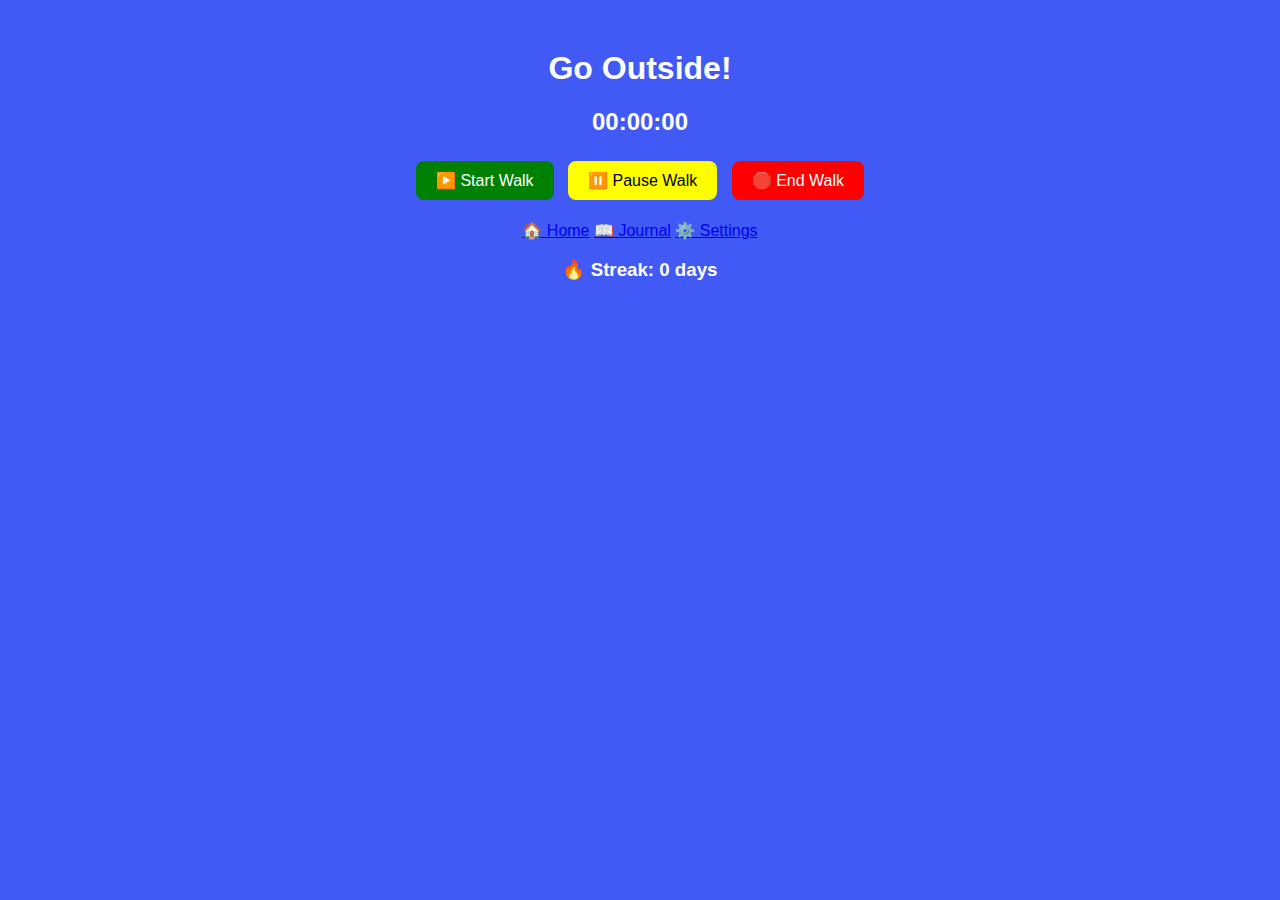
<file: index.html>
<!DOCTYPE html>
<html lang="en">
<head>
  <meta charset="UTF-8">
  <meta name="viewport" content="width=device-width, initial-scale=1.0">
  <title>Walk</title>
  <link rel="stylesheet" href="style.css">
</head>
<body>
  <h1>Go Outside!</h1>
  
  <!-- Timer Display -->
  <h2 id="timer">00:00:00</h2>
  
  <!-- Buttons -->
  <button id="startWalk" style="background-color: green; color: white; padding: 10px 20px; margin: 5px; border: none; border-radius: 8px; font-size: 16px;">
    ▶️ Start Walk
  </button>

  <button id="pauseWalk" style="background-color: yellow; color: black; padding: 10px 20px; margin: 5px; border: none; border-radius: 8px; font-size: 16px;">
    ⏸️ Pause Walk
  </button>

  <button id="endWalk" style="background-color: red; color: white; padding: 10px 20px; margin: 5px; border: none; border-radius: 8px; font-size: 16px;">
    🛑 End Walk
  </button>

  <p id="challenge"></p>

  <!-- Bottom nav -->
  <div class="navbar">
    <a href="index.html" class="active">🏠 Home</a>
    <a href="journal.html">📖 Journal</a>
    <a href="settings.html">⚙️ Settings</a>
  </div>

  <!-- Timer Script -->
  <script>
  let timerInterval = null;
  let totalSeconds = 0;
  let isPaused = false;

  function updateTimer() {
    let hours = Math.floor(totalSeconds / 3600);
    let minutes = Math.floor((totalSeconds % 3600) / 60);
    let seconds = totalSeconds % 60;

    document.getElementById("timer").textContent =
      String(hours).padStart(2, "0") + ":" +
      String(minutes).padStart(2, "0") + ":" +
      String(seconds).padStart(2, "0");
  }

  // ---- STREAK TRACKER ----
  function updateStreak() {
    const streakDiv = document.getElementById("streak");

    let data = JSON.parse(localStorage.getItem("walkStreak")) || {
      count: 0,
      lastDate: null
    };

    let today = new Date().toDateString();

    if (data.lastDate !== today) {
      if (data.lastDate) {
        let last = new Date(data.lastDate);
        let diff = (new Date(today) - last) / (1000 * 60 * 60 * 24);

        if (diff === 1) {
          data.count += 1; // consecutive day
        } else {
          data.count = 1; // missed a day
        }
      } else {
        data.count = 1; // first ever walk
      }
      data.lastDate = today;
      localStorage.setItem("walkStreak", JSON.stringify(data));
    }

    streakDiv.textContent = "🔥 Streak: " + data.count + " day" + (data.count > 1 ? "s" : "");
  }

  // ---- BUTTONS ----
  document.getElementById("startWalk").onclick = function() {
    if (timerInterval === null) { 
      isPaused = false;
      timerInterval = setInterval(function() {
        if (!isPaused) {
          totalSeconds++;
          updateTimer();
        }
      }, 1000);
      updateStreak(); // update streak when walk starts
    }
  };

  document.getElementById("pauseWalk").onclick = function() {
    if (timerInterval !== null) {
      isPaused = !isPaused;
      this.textContent = isPaused ? "▶️ Resume Walk" : "⏸️ Pause Walk";
    }
  };

  document.getElementById("endWalk").onclick = function() {
  if (timerInterval !== null) {
    clearInterval(timerInterval);
    timerInterval = null;

    let finalTime = document.getElementById("timer").textContent;

    // ---- Get latest journal entry ----
    let entries = JSON.parse(localStorage.getItem("journalEntries")) || [];
    let lastFeeling = entries.length > 0 ? parseInt(entries[0].feeling) : null;

    // ---- Motivational messages by mood ----
    const messages = {
      low: [
        "Proud of you for showing up even on tough days 💪",
        "Small steps are still progress. Keep going 🌱",
        "Resilience is built one walk at a time 🔑"
      ],
      mid: [
        "Every step counts, keep building resilience 🚶",
        "Consistency beats intensity. You’ve got this 🔥",
        "Another walk done — you’re making it a habit 🕒"
      ],
      high: [
        "Nice! You’re building great momentum 🔥",
        "Solid effort today, your streak is growing 📈",
        "Great job pushing through — keep the energy up ⚡"
      ],
      peak: [
        "Amazing energy today, keep shining ✨",
        "You crushed it! Walks like this fuel resilience 🚀",
        "That’s champion-level consistency 👑"
      ]
    };

    // ---- Pick a message ----
    let moodMessage = "Great job walking today!";
    if (lastFeeling !== null) {
      if (lastFeeling <= 3) {
        moodMessage = messages.low[Math.floor(Math.random() * messages.low.length)];
      } else if (lastFeeling <= 6) {
        moodMessage = messages.mid[Math.floor(Math.random() * messages.mid.length)];
      } else if (lastFeeling <= 8) {
        moodMessage = messages.high[Math.floor(Math.random() * messages.high.length)];
      } else {
        moodMessage = messages.peak[Math.floor(Math.random() * messages.peak.length)];
      }
    }

    // ---- Show popup ----
    alert("🎉 Congratulations! Your walk today was " + finalTime + " long!\n\n" + moodMessage);

    // ---- Reset timer ----
    totalSeconds = 0;
    isPaused = false;
    updateTimer();
    document.getElementById("pauseWalk").textContent = "⏸️ Pause Walk";
  }
};


  // initialize
  updateTimer();
  updateStreak();
</script>
<h3 id="streak">🔥 Streak: 0 days</h3>
<script>
  // Apply saved theme on page load
  window.onload = function() {
    let theme = localStorage.getItem("theme") || "default";
    applyTheme(theme);
  };

  function applyTheme(theme) {
    let body = document.body;

    if (theme === "default") {
      body.style.backgroundColor = "#425af5";
      body.style.color = "#ffffff";
    } else if (theme === "dark") {
      body.style.backgroundColor = "#000000";
      body.style.color = "#ffffff";
    } else if (theme === "garnetGold") {
      body.style.backgroundColor = "#782F40";
      body.style.color = "#CEB888";
    } else if (theme === "purple") {
      body.style.backgroundColor = "#440b5c";
      body.style.color = "#000000";
    }
  }
</script>

</body>
</html>
</file>
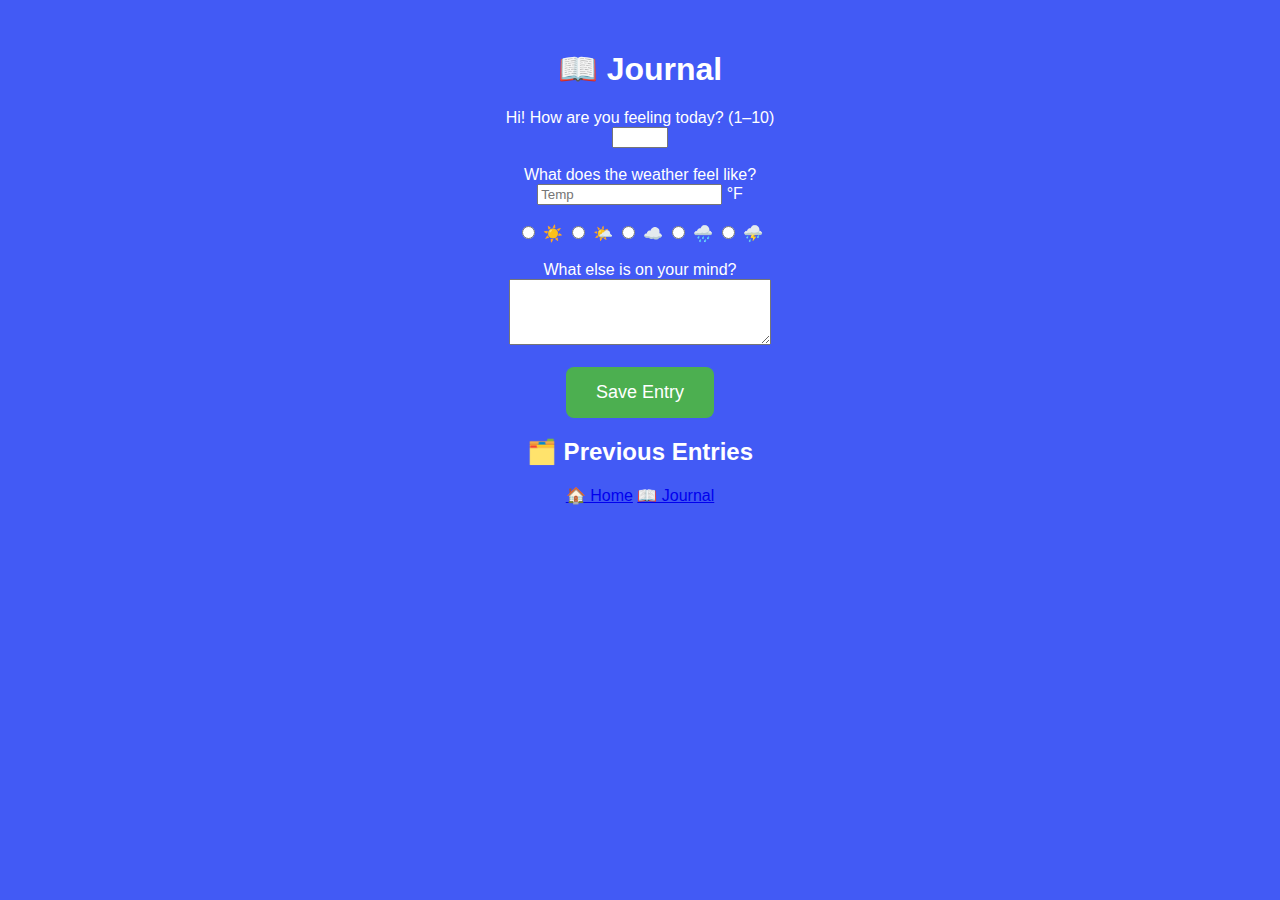
<file: journal.html>
<!DOCTYPE html>
<html lang="en">
<head>
  <meta charset="UTF-8">
  <meta name="viewport" content="width=device-width, initial-scale=1.0">
  <title>Journal</title>
  <link rel="stylesheet" href="style.css">
</head>
<body>
  <h1>📖 Journal</h1>

  <form id="journalForm">
    <!-- Feeling today -->
    <label for="feeling">Hi! How are you feeling today? (1–10)</label><br>
    <input type="number" id="feeling" name="feeling" min="1" max="10" required><br><br>

    <!-- Weather -->
    <label for="weather">What does the weather feel like?</label><br>
    <input type="number" id="temp" name="temp" placeholder="Temp"> °F<br><br>

    <div id="weatherOptions">
      <label><input type="radio" name="weather" value="☀️"> ☀️</label>
      <label><input type="radio" name="weather" value="🌤️"> 🌤️</label>
      <label><input type="radio" name="weather" value="☁️"> ☁️</label>
      <label><input type="radio" name="weather" value="🌧️"> 🌧️</label>
      <label><input type="radio" name="weather" value="⛈️"> ⛈️</label>
    </div><br>

    <!-- Thoughts -->
    <label for="thoughts">What else is on your mind?</label><br>
    <textarea id="thoughts" name="thoughts" rows="4" cols="30"></textarea><br><br>

    <button type="submit">Save Entry</button>
  </form>

  <h2>🗂️ Previous Entries</h2>
  <div id="entries"></div>

  <!-- Bottom nav -->
  <div class="navbar">
    <a href="index.html">🏠 Home</a>
    <a href="journal.html" class="active">📖 Journal</a>
  </div>

  <script>
    const form = document.getElementById("journalForm");
    const entriesDiv = document.getElementById("entries");

    // Load saved entries on page load
    window.onload = function() {
      let entries = JSON.parse(localStorage.getItem("journalEntries")) || [];
      displayEntries(entries);
    };

    // Handle form submission
    form.addEventListener("submit", function(e) {
      e.preventDefault();

      let feeling = document.getElementById("feeling").value;
      let temp = document.getElementById("temp").value;
      let weather = document.querySelector("input[name='weather']:checked")?.value || "";
      let thoughts = document.getElementById("thoughts").value;

      let entry = {
        date: new Date().toLocaleString(),
        feeling,
        temp,
        weather,
        thoughts
      };

      // Save to localStorage
      let entries = JSON.parse(localStorage.getItem("journalEntries")) || [];
      entries.unshift(entry); // newest first
      localStorage.setItem("journalEntries", JSON.stringify(entries));

      // Reset form
      form.reset();

      // Update display
      displayEntries(entries);
    });

    // Display entries
    function displayEntries(entries) {
      entriesDiv.innerHTML = "";
      entries.forEach(entry => {
        let card = document.createElement("div");
        card.style.border = "1px solid #ccc";
        card.style.borderRadius = "8px";
        card.style.padding = "10px";
        card.style.margin = "10px 0";
        card.style.background = "#030021";

        card.innerHTML = `
          <strong>${entry.date}</strong><br>
          Feeling: ${entry.feeling}/10<br>
          Weather: ${entry.temp}°F ${entry.weather}<br>
          Thoughts: ${entry.thoughts}
        `;
        entriesDiv.appendChild(card);
      });
    }
  </script>
</body>
</html>
</file>
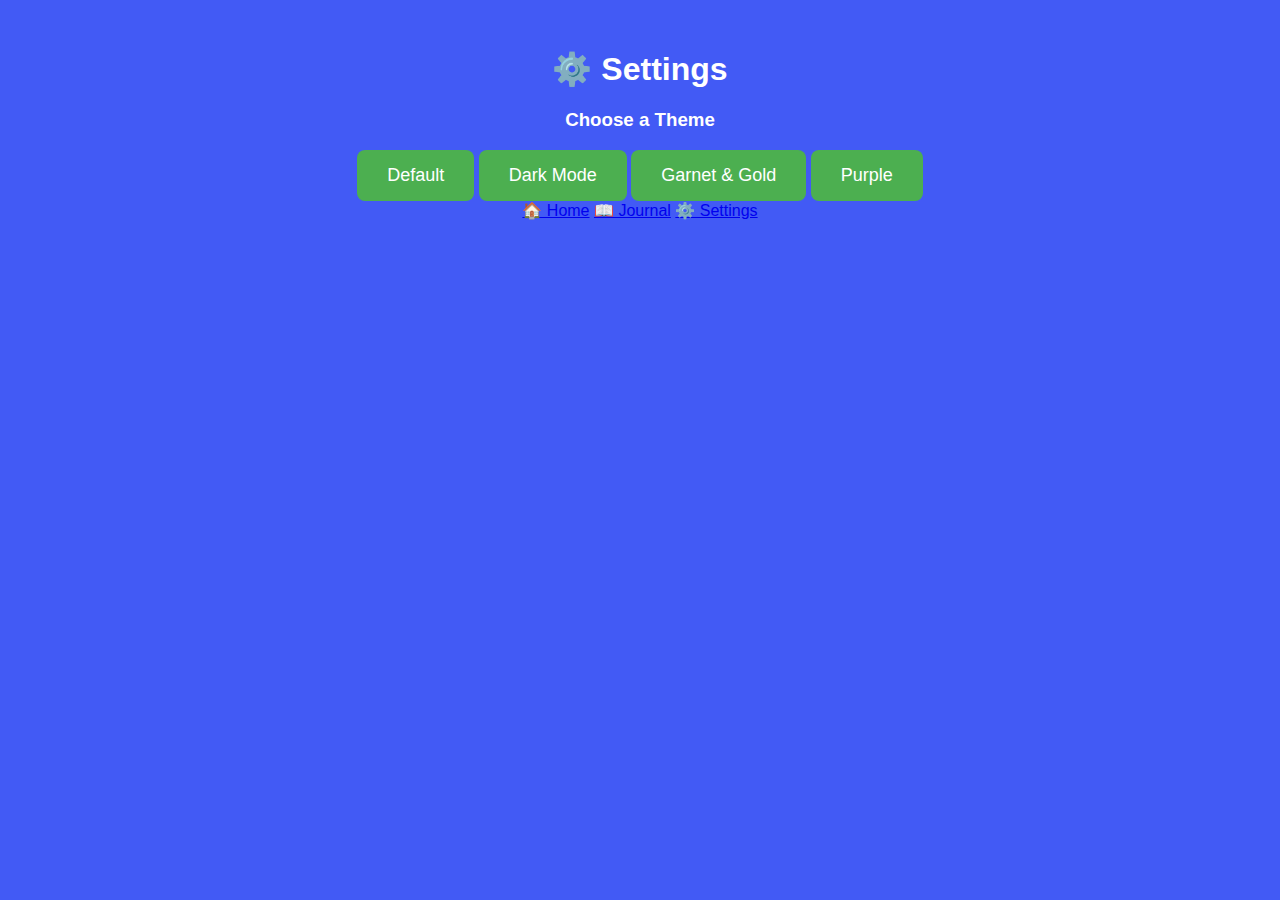
<file: settings.html>
<!DOCTYPE html>
<html lang="en">
<head>
  <meta charset="UTF-8">
  <meta name="viewport" content="width=device-width, initial-scale=1.0">
  <title>Settings</title>
  <link rel="stylesheet" href="style.css">
</head>
<body>
  <h1>⚙️ Settings</h1>

  <h3>Choose a Theme</h3>
  <button onclick="setTheme('default')">Default</button>
  <button onclick="setTheme('dark')">Dark Mode</button>
  <button onclick="setTheme('garnetGold')">Garnet & Gold</button>
  <button onclick="setTheme('purple')">Purple</button>

  <!-- Bottom nav -->
  <div class="navbar">
    <a href="index.html">🏠 Home</a>
    <a href="journal.html">📖 Journal</a>
    <a href="settings.html" class="active">⚙️ Settings</a>
  </div>

  <script>
    // Apply saved theme on load
    window.onload = function() {
      let theme = localStorage.getItem("theme") || "default";
      applyTheme(theme);
    };

    function setTheme(theme) {
      localStorage.setItem("theme", theme);
      applyTheme(theme);
    }

    function applyTheme(theme) {
      let body = document.body;

      if (theme === "default") {
        body.style.backgroundColor = "#425af5";
        body.style.color = "#ffffff";
      } else if (theme === "dark") {
        body.style.backgroundColor = "#000000";
        body.style.color = "#ffffff";
      } else if (theme === "garnetGold") {
        body.style.backgroundColor = "#782F40";
        body.style.color = "#CEB888";
      } else if (theme === "purple") {
        body.style.backgroundColor = "#440b5c";
        body.style.color = "#000000";
      }
    }
  </script>
</body>
</html>
</file>
<file: style.css>
body {
  font-family: Arial, sans-serif;
  text-align: center;
  margin-top: 50px;
  background: #425af5;
  color: #fff;
}

button {
  padding: 15px 30px;
  font-size: 18px;
  border: none;
  border-radius: 8px;
  background: #4caf50;
  color: white;
  cursor: pointer;
}

button:hover {
  background: #45a049;
}

#timer {
  font-size: 24px;
  margin: 20px 0;
  font-weight: bold;
}
</file>
